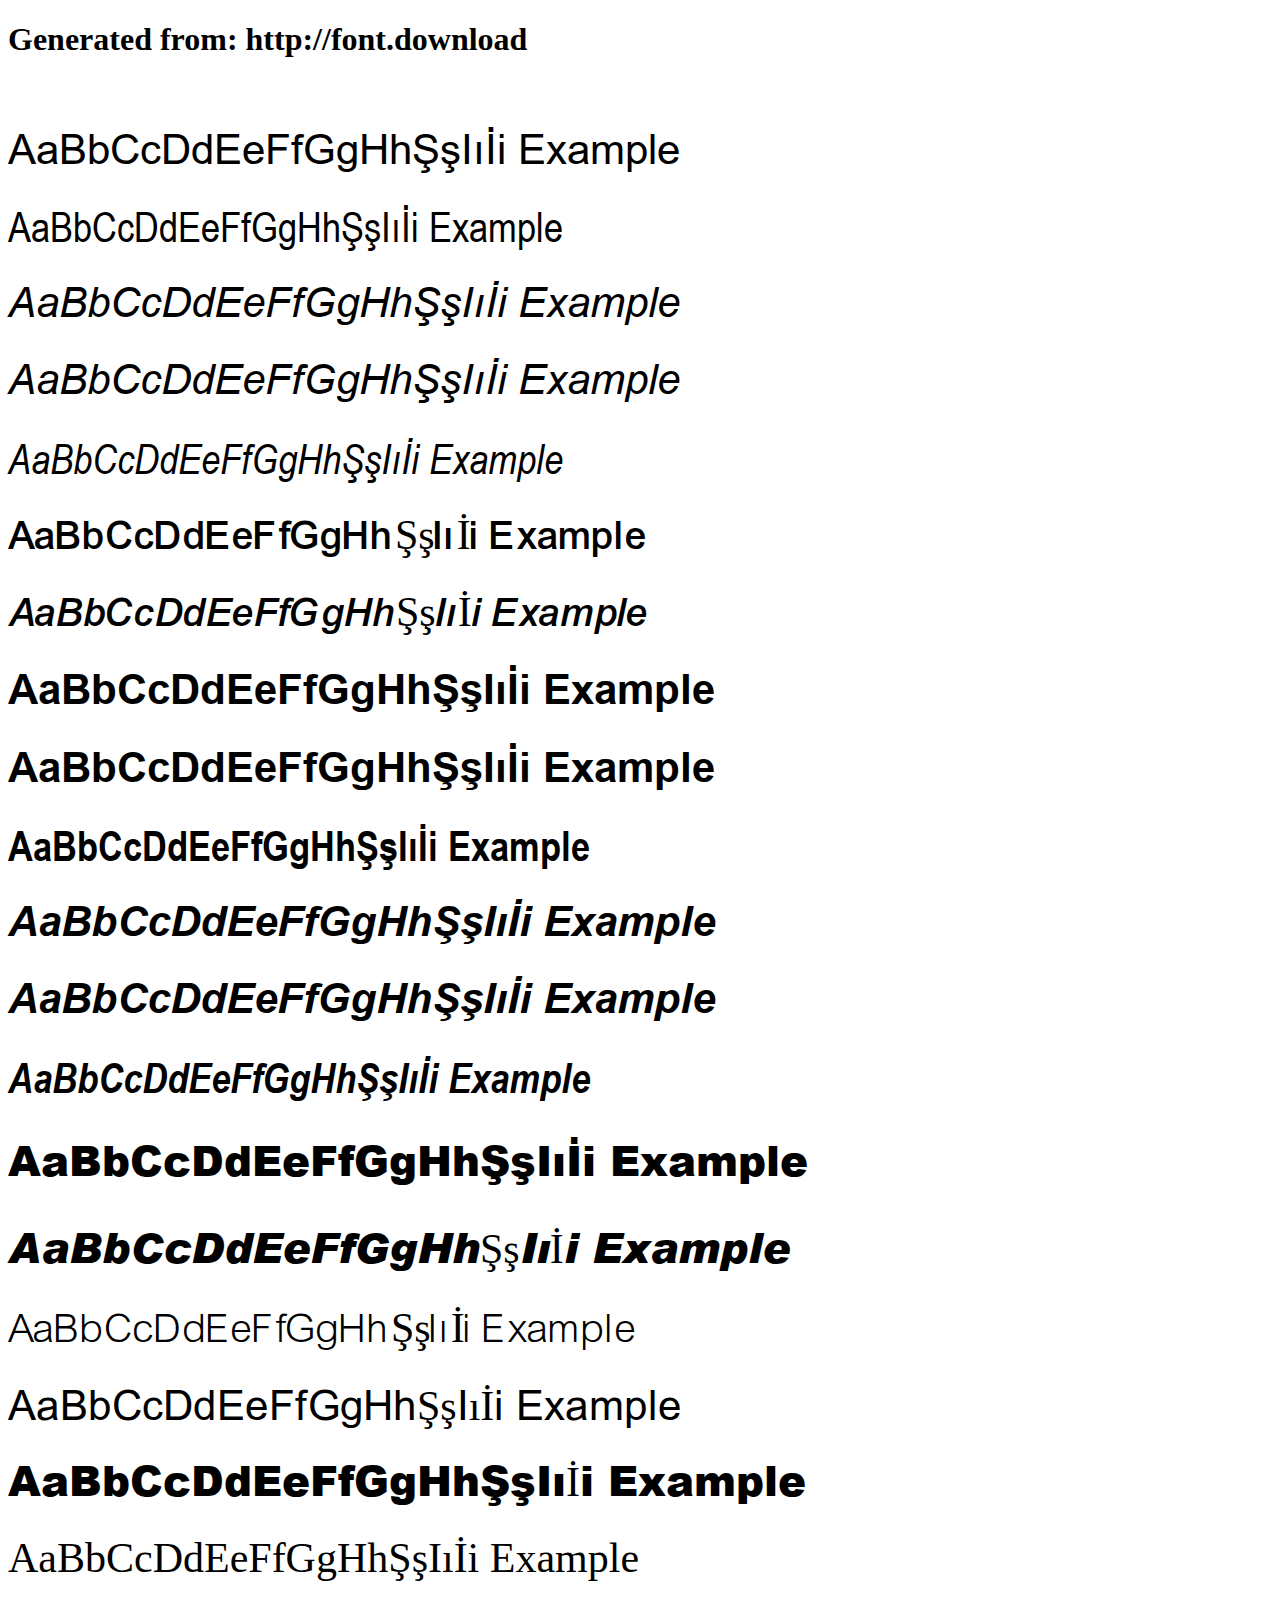
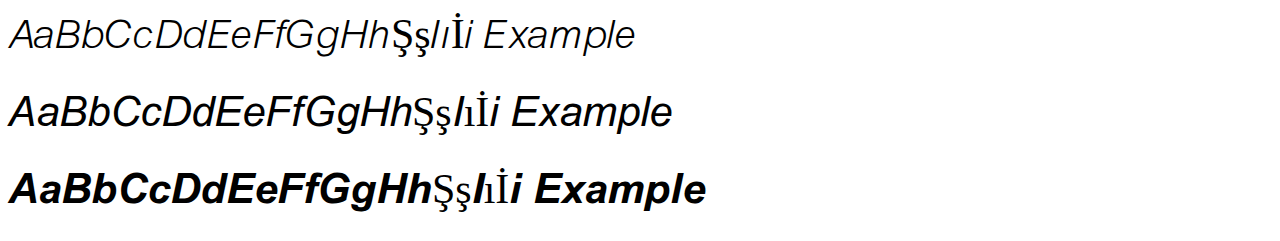
<file: Fonts/example.html>
<!DOCTYPE html>
<html xmlns="http://www.w3.org/1999/xhtml">
<head>
    <meta http-equiv="Content-Type" content="text/html; charset=utf-8"/>
    <link rel="stylesheet" type="text/css"
          href="style.css"/>
</head>

<body>

<h1>Generated from: http://font.download</h1><br/>
<h1 style="font-family:'Arial Regular';font-weight:normal;font-size:42px">AaBbCcDdEeFfGgHhŞşIıİi Example</h1>
<h1 style="font-family:'Arial Narrow';font-weight:normal;font-size:42px">AaBbCcDdEeFfGgHhŞşIıİi Example</h1>
<h1 style="font-family:'Arial Italic';font-weight:normal;font-size:42px">AaBbCcDdEeFfGgHhŞşIıİi Example</h1>
<h1 style="font-family:'Arial Italic';font-weight:normal;font-size:42px">AaBbCcDdEeFfGgHhŞşIıİi Example</h1>
<h1 style="font-family:'Arial Narrow Italic';font-weight:normal;font-size:42px">AaBbCcDdEeFfGgHhŞşIıİi Example</h1>
<h1 style="font-family:'Arial Medium';font-weight:normal;font-size:42px">AaBbCcDdEeFfGgHhŞşIıİi Example</h1>
<h1 style="font-family:'Arial Medium Italic';font-weight:normal;font-size:42px">AaBbCcDdEeFfGgHhŞşIıİi Example</h1>
<h1 style="font-family:'Arial Bold';font-weight:normal;font-size:42px">AaBbCcDdEeFfGgHhŞşIıİi Example</h1>
<h1 style="font-family:'Arial Bold';font-weight:normal;font-size:42px">AaBbCcDdEeFfGgHhŞşIıİi Example</h1>
<h1 style="font-family:'Arial Narrow Bold';font-weight:normal;font-size:42px">AaBbCcDdEeFfGgHhŞşIıİi Example</h1>
<h1 style="font-family:'Arial Bold Italic';font-weight:normal;font-size:42px">AaBbCcDdEeFfGgHhŞşIıİi Example</h1>
<h1 style="font-family:'Arial Bold Italic';font-weight:normal;font-size:42px">AaBbCcDdEeFfGgHhŞşIıİi Example</h1>
<h1 style="font-family:'Arial Narrow Bold Italic';font-weight:normal;font-size:42px">AaBbCcDdEeFfGgHhŞşIıİi Example</h1>
<h1 style="font-family:'Arial Black';font-weight:normal;font-size:42px">AaBbCcDdEeFfGgHhŞşIıİi Example</h1>
<h1 style="font-family:'Arial Black Italic';font-weight:normal;font-size:42px">AaBbCcDdEeFfGgHhŞşIıİi Example</h1>
<h1 style="font-family:'Arial Light Regular';font-weight:normal;font-size:42px">AaBbCcDdEeFfGgHhŞşIıİi Example</h1>
<h1 style="font-family:'Arial CE Regular';font-weight:normal;font-size:42px">AaBbCcDdEeFfGgHhŞşIıİi Example</h1>
<h1 style="font-family:'Arial CE MT Black Regular';font-weight:normal;font-size:42px">AaBbCcDdEeFfGgHhŞşIıİi Example</h1>
<h1 style="font-family:'Arial CE Bold';font-weight:normal;font-size:42px">AaBbCcDdEeFfGgHhŞşIıİi Example</h1>
<h1 style="font-family:'Arial Light Italic';font-weight:normal;font-size:42px">AaBbCcDdEeFfGgHhŞşIıİi Example</h1>
<h1 style="font-family:'Arial CE Italic';font-weight:normal;font-size:42px">AaBbCcDdEeFfGgHhŞşIıİi Example</h1>
<h1 style="font-family:'Arial CE Bold Italic';font-weight:normal;font-size:42px">AaBbCcDdEeFfGgHhŞşIıİi Example</h1>


</body>
</html>
</file>
<file: Fonts/style.css>
/* #### Generated By: http://font.download #### */

    @font-face {
    font-family: 'Arial Regular';
    font-style: normal;
    font-weight: normal;
    src: local('Arial Regular'), url('ARIAL.woff') format('woff');
    }
    

    @font-face {
    font-family: 'Arial Narrow';
    font-style: normal;
    font-weight: normal;
    src: local('Arial Narrow'), url('ARIALN.woff') format('woff');
    }
    

    @font-face {
    font-family: 'Arial Italic';
    font-style: normal;
    font-weight: normal;
    src: local('Arial Italic'), url('ARIALI 1.woff') format('woff');
    }
    

    @font-face {
    font-family: 'Arial Italic';
    font-style: normal;
    font-weight: normal;
    src: local('Arial Italic'), url('ARIALI.woff') format('woff');
    }
    

    @font-face {
    font-family: 'Arial Narrow Italic';
    font-style: normal;
    font-weight: normal;
    src: local('Arial Narrow Italic'), url('ARIALNI.woff') format('woff');
    }
    

    @font-face {
    font-family: 'Arial Medium';
    font-style: normal;
    font-weight: normal;
    src: local('Arial Medium'), url('ArialMdm.woff') format('woff');
    }
    

    @font-face {
    font-family: 'Arial Medium Italic';
    font-style: normal;
    font-weight: normal;
    src: local('Arial Medium Italic'), url('ArialMdmItl.woff') format('woff');
    }
    

    @font-face {
    font-family: 'Arial Bold';
    font-style: normal;
    font-weight: normal;
    src: local('Arial Bold'), url('ARIALBD 1.woff') format('woff');
    }
    

    @font-face {
    font-family: 'Arial Bold';
    font-style: normal;
    font-weight: normal;
    src: local('Arial Bold'), url('ARIALBD.woff') format('woff');
    }
    

    @font-face {
    font-family: 'Arial Narrow Bold';
    font-style: normal;
    font-weight: normal;
    src: local('Arial Narrow Bold'), url('ARIALNB.woff') format('woff');
    }
    

    @font-face {
    font-family: 'Arial Bold Italic';
    font-style: normal;
    font-weight: normal;
    src: local('Arial Bold Italic'), url('ARIALBI 1.woff') format('woff');
    }
    

    @font-face {
    font-family: 'Arial Bold Italic';
    font-style: normal;
    font-weight: normal;
    src: local('Arial Bold Italic'), url('ARIALBI.woff') format('woff');
    }
    

    @font-face {
    font-family: 'Arial Narrow Bold Italic';
    font-style: normal;
    font-weight: normal;
    src: local('Arial Narrow Bold Italic'), url('ARIALNBI.woff') format('woff');
    }
    

    @font-face {
    font-family: 'Arial Black';
    font-style: normal;
    font-weight: normal;
    src: local('Arial Black'), url('ARIBLK.woff') format('woff');
    }
    

    @font-face {
    font-family: 'Arial Black Italic';
    font-style: normal;
    font-weight: normal;
    src: local('Arial Black Italic'), url('ARIALBLACKITALIC.woff') format('woff');
    }
    

    @font-face {
    font-family: 'Arial Light Regular';
    font-style: normal;
    font-weight: normal;
    src: local('Arial Light Regular'), url('ARIALLGT.woff') format('woff');
    }
    

    @font-face {
    font-family: 'Arial CE Regular';
    font-style: normal;
    font-weight: normal;
    src: local('Arial CE Regular'), url('ArialCE.woff') format('woff');
    }
    

    @font-face {
    font-family: 'Arial CE MT Black Regular';
    font-style: normal;
    font-weight: normal;
    src: local('Arial CE MT Black Regular'), url('ArialCEMTBlack.woff') format('woff');
    }
    

    @font-face {
    font-family: 'Arial CE Bold';
    font-style: normal;
    font-weight: normal;
    src: local('Arial CE Bold'), url('arialceb.woff') format('woff');
    }
    

    @font-face {
    font-family: 'Arial Light Italic';
    font-style: normal;
    font-weight: normal;
    src: local('Arial Light Italic'), url('ARIALLGTITL.woff') format('woff');
    }
    

    @font-face {
    font-family: 'Arial CE Italic';
    font-style: normal;
    font-weight: normal;
    src: local('Arial CE Italic'), url('ArialCEItalic.woff') format('woff');
    }
    

    @font-face {
    font-family: 'Arial CE Bold Italic';
    font-style: normal;
    font-weight: normal;
    src: local('Arial CE Bold Italic'), url('ArialCEBoldItalic.woff') format('woff');
    }
</file>
